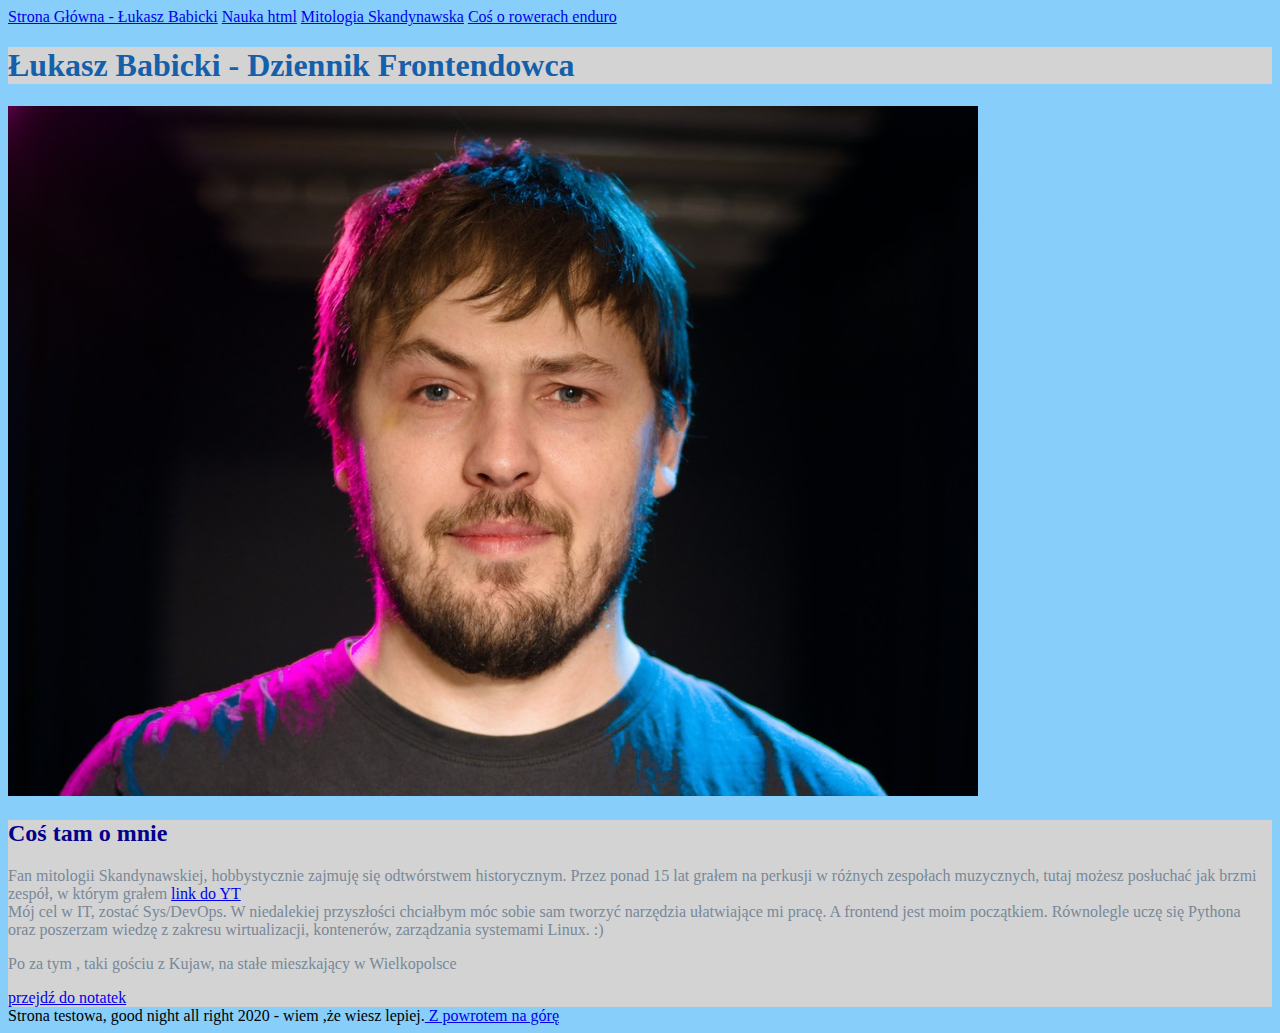
<file: index.html>
<!DOCTYPE html>
<html lang="pl">

<head>
    <meta charset="UTF-8">
    <meta name="viewport" content="width=device-width, initial-scale=1.0">
    <title>Document</title>
    <link href="style.css" rel="stylesheet" type="text/css">
</head>

<body>
    <header>
        <nav>
            <a href="index.html"> Strona Główna - Łukasz Babicki</a>
            <a href="nauka-html.html"> Nauka html</a>
            <a href="mitologia.html"> Mitologia Skandynawska</a>
            <a href="rowery-enduro.html"> Coś o rowerach enduro</a>
        </nav>
    </header>

    <main>

        <header>
            <h1 class="main-header">Łukasz Babicki - Dziennik Frontendowca</h1>
            <img src="foto.png" alt="buźka"/>
        </header>

        <section>
            <h2 class="second-header">Coś tam o mnie</h2>
            <p>Fan mitologii Skandynawskiej, hobbystycznie zajmuję się odtwórstwem historycznym. Przez ponad 15 lat grałem na perkusji w różnych zespołach muzycznych, tutaj możesz posłuchać jak brzmi zespół, w którym grałem <a href="https://www.youtube.com/watch?v=pNtZG6tOG6M">link do YT</a><br/> Mój cel w IT, zostać Sys/DevOps. W niedalekiej przyszłości chciałbym móc sobie sam tworzyć narzędzia ułatwiające mi pracę. A frontend jest moim początkiem. Równolegle uczę się Pythona oraz poszerzam wiedzę z zakresu wirtualizacji, kontenerów, zarządzania systemami Linux. :)</p>
            <p>Po za tym , taki gościu z Kujaw, na stałe mieszkający w Wielkopolsce</p>
            <a href="#notatki">przejdź do notatek </a>
        </section>
    </main>

    <footer>
        Strona testowa, good night all right 2020 - wiem ,że wiesz lepiej.<a href="#top"> Z powrotem na górę </a>

    </footer>
    <script src="main.js"></script>
    
</body>

</html>
</file>
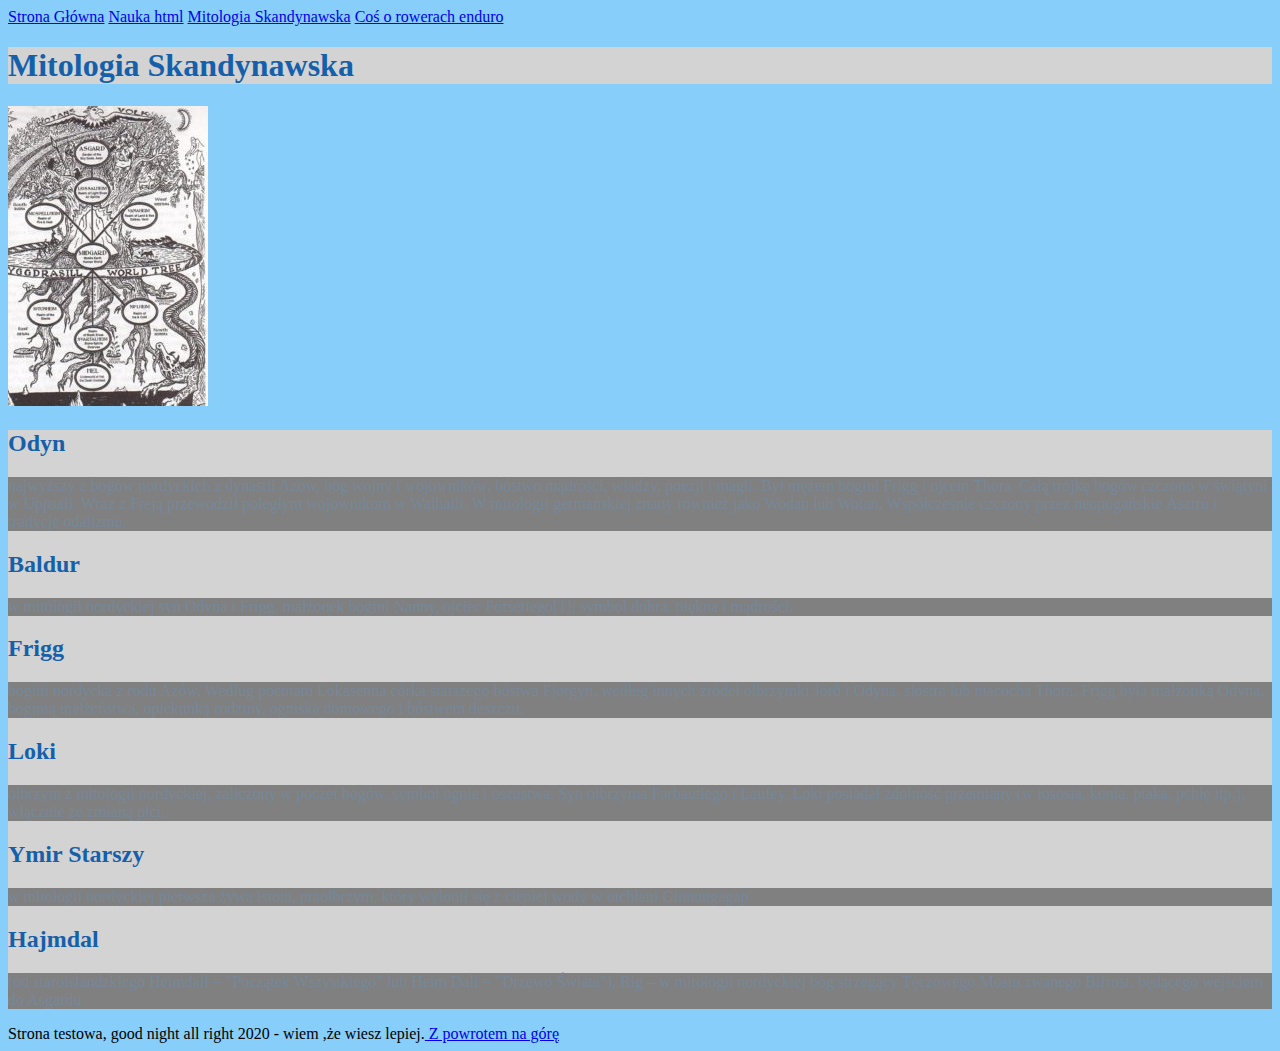
<file: mitologia.html>
<!DOCTYPE html>
<html lang="pl">

<head>
    <meta charset="UTF-8">
    <meta name="viewport" content="width=device-width, initial-scale=1.0">
    <title>Document</title>
    <link href="style.css" rel="stylesheet" type="text/css">
</head>

<body>
    <header>
        <nav>
            <a href="index.html"> Strona Główna</a>
            <a href="nauka-html.html"> Nauka html</a>
            <a href="mitologia.html"> Mitologia Skandynawska</a>
            <a href="rowery-enduro.html"> Coś o rowerach enduro</a>
        </nav>
    </header>

    <main>

        <header>
            <h1 class="main-header">Mitologia Skandynawska</h1>
            <img src="nine-world.jpg" alt="screen" />
        </header>

        <section>
            <h2>Odyn</h2>
            <p class="myth-border">najwyższy z bogów nordyckich z dynastii Azów, bóg wojny i wojowników, bóstwo mądrości, władzy, poezji i magii. Był mężem
            bogini Frigg i ojcem Thora. Całą trójkę bogów czczono w świątyni w Uppsali. Wraz z Freją przewodził poległym wojownikom
            w Walhalli. W mitologii germańskiej znany również jako Wodan lub Wotan. Współcześnie czczony przez neopogańskie Ásatrú i
            tradycje odalizmu.</p>
            <h2>Baldur</h2>
            <p class="myth-border">w mitologii nordyckiej syn Odyna i Frigg, małżonek bogini Nanny, ojciec Forsetiego[1]; symbol dobra, piękna i mądrości.</p>
            <h2>Frigg</h2>
            <p class="myth-border">bogini nordycka z rodu Azów. Według poematu Lokasenna córka starszego bóstwa Fjørgyn, według innych źródeł olbrzymki
            Jörð i Odyna, siostra lub macocha Thora. Frigg była małżonką Odyna, boginią małżeństwa, opiekunką rodziny, ogniska
            domowego i bóstwem deszczu.</p>
            <h2>Loki</h2>
            <p class="myth-border">olbrzym z mitologii nordyckiej, zaliczony w poczet bogów, symbol ognia i oszustwa. Syn olbrzyma Farbautiego i Laufey.
            Loki posiadał zdolność przemiany (w łososia, konia, ptaka, pchłę itp.), włącznie ze zmianą płci.</p>
            <h2>Ymir Starszy</h2>
            <p class="myth-border">w mitologii nordyckiej pierwsza żywa istota, praolbrzym, który wyłonił się z ciepłej wody w otchłani Ginnungagap</p>
            <h2>Hajmdal</h2>
            <p class="myth-border">(od staroislandzkiego Heimdall = "Początek Wszystkiego" lub Heim Dall = "Drzewo Świata"), Rig – w mitologii nordyckiej
            bóg strzegący Tęczowego Mostu zwanego Bifrost, będącego wejściem do Asgardu</p>
        </section>
    </main>

    <footer>
        Strona testowa, good night all right 2020 - wiem ,że wiesz lepiej.<a href="#top"> Z powrotem na górę </a>
    </footer>
</body>

</html>
</file>
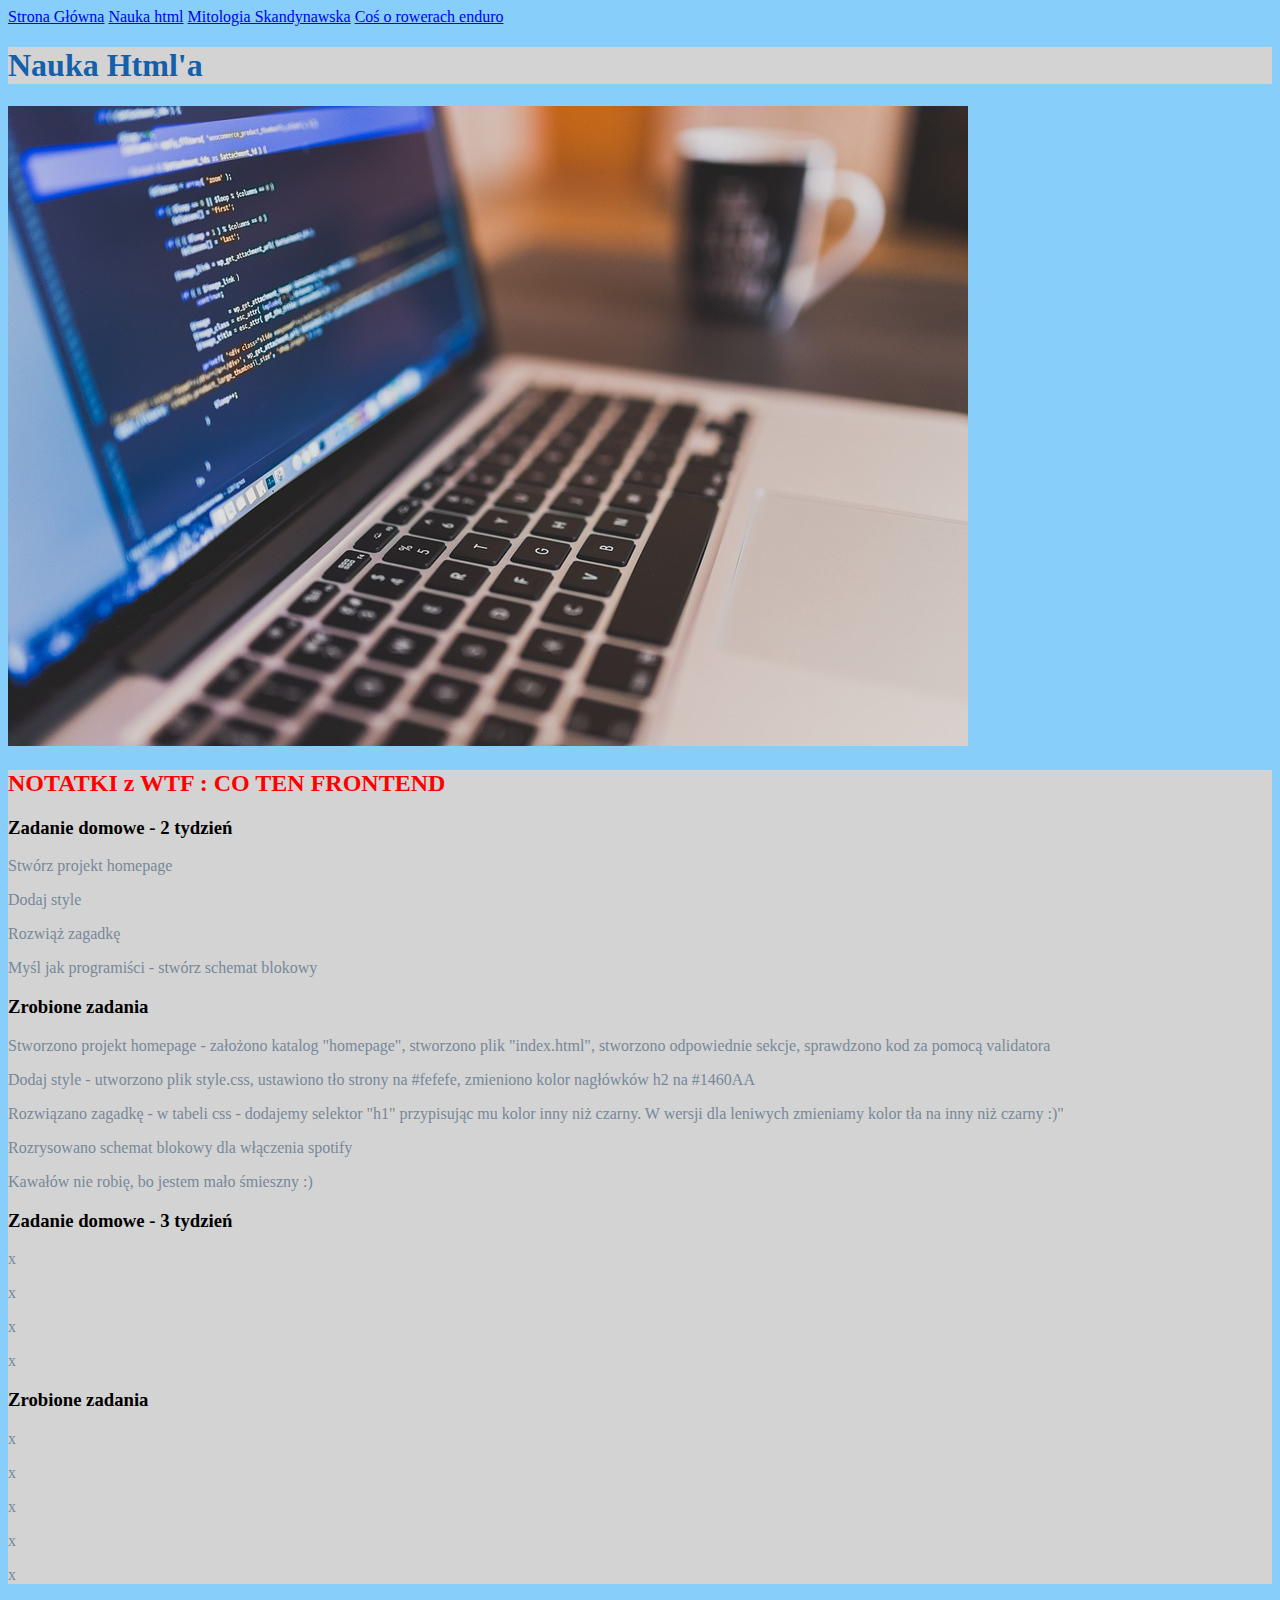
<file: nauka-html.html>
<!DOCTYPE html>
<html lang="pl">

<head>
    <meta charset="UTF-8">
    <meta name="viewport" content="width=device-width, initial-scale=1.0">
    <title>Document</title>
    <link href="style.css" rel="stylesheet" type="text/css">
</head>

<body>
    <header>
        <nav>
            <a href="index.html"> Strona Główna</a>
            <a href="nauka-html.html"> Nauka html</a>
            <a href="mitologia.html"> Mitologia Skandynawska</a>
            <a href="rowery-enduro.html"> Coś o rowerach enduro</a>
        </nav>
    </header>



    <main>

        <header>
            <h1 class="main-header">Nauka Html'a</h1>
            <img src="programowanie.jpg" alt="screen" />
        </header>

            <section id="notatki">

            <h2 class="new-header">NOTATKI z WTF : CO TEN FRONTEND</h2>
            <article>
                <h3>Zadanie domowe - 2 tydzień</h3>
                <p>Stwórz projekt homepage</p>
                <p>Dodaj style</p>
                <p>Rozwiąż zagadkę</p>
                <p>Myśl jak programiści - stwórz schemat blokowy</p>
            </article>

            <article>
                <h3>Zrobione zadania</h3>
                <p>Stworzono projekt homepage - założono katalog "homepage", stworzono plik "index.html", stworzono
                    odpowiednie sekcje, sprawdzono kod za pomocą validatora</p>
                <p>Dodaj style - utworzono plik style.css, ustawiono tło strony na #fefefe, zmieniono kolor nagłówków h2
                    na #1460AA</p>
                <p>Rozwiązano zagadkę - w tabeli css - dodajemy selektor "h1" przypisując mu kolor inny niż czarny. W
                    wersji dla leniwych zmieniamy kolor tła na inny niż czarny :)"</p>
                <p>Rozrysowano schemat blokowy dla włączenia spotify</p>
                <p>Kawałów nie robię, bo jestem mało śmieszny :)</p>
            </article>

            <article>
                <h3>Zadanie domowe - 3 tydzień</h3>
                <p>x</p>
                <p>x</p>
                <p>x</p>
                <p>x</p>
            </article>

            <article>
                <h3>Zrobione zadania</h3>
                <p>x</p>
                <p>x</p>
                <p>x</p>
                <p>x</p>
                <p>x</p>
            </article>
        </section>

    </main>
    <footer>
        Strona testowa, good night all right 2020 - wiem ,że wiesz lepiej.<a href="#top"> Z powrotem na górę </a>
    </footer>
</body>

</html>
</file>
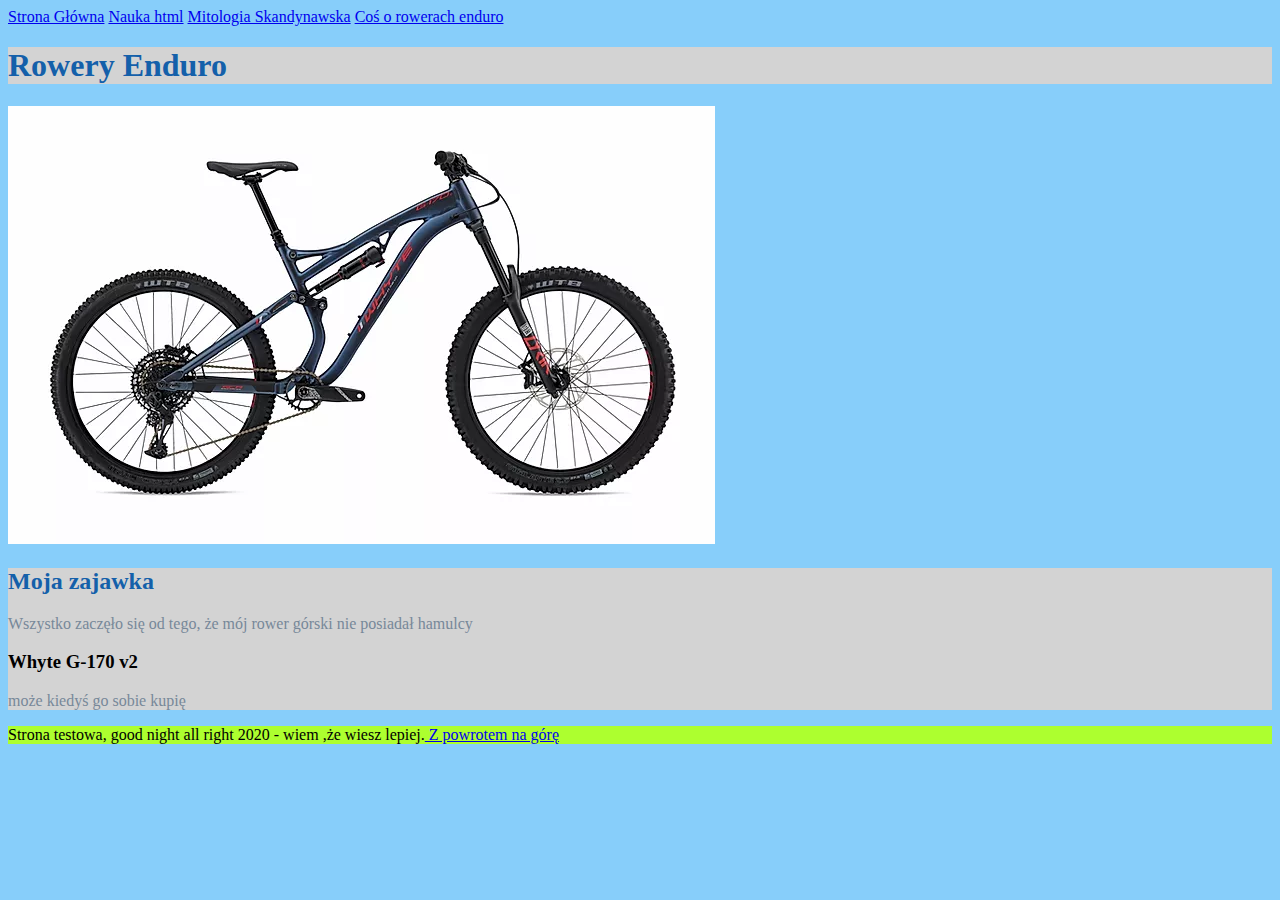
<file: rowery-enduro.html>
<!DOCTYPE html>
<html lang="pl">

<head>
    <meta charset="UTF-8">
    <meta name="viewport" content="width=device-width, initial-scale=1.0">
    <title>Document</title>
    <link href="style.css" rel="stylesheet" type="text/css">
</head>

<body>
    <header>
        <nav>
            <a href="index.html"> Strona Główna</a>
            <a href="nauka-html.html"> Nauka html</a>
            <a href="mitologia.html"> Mitologia Skandynawska</a>
            <a href="rowery-enduro.html"> Coś o rowerach enduro</a>
        </nav>
    </header>

    <main>

        <header>
            <h1 class="main-header">Rowery Enduro</h1>
            <img src="whyte.jpg" alt="rower" />
        </header>

        <section>
            <h2>Moja zajawka</h2>
            <p>Wszystko zaczęło się od tego, że mój rower górski nie posiadał hamulcy</p>
             
            <article>
                <h3>Whyte G-170 v2 </h3>
                <p>może kiedyś go sobie kupię</p>
            </article>
        </section>
    </main>

    <footer class="bike-footer">
        Strona testowa, good night all right 2020 - wiem ,że wiesz lepiej.<a href="#top"> Z powrotem na górę </a>
    </footer>
</body>

</html>
</file>
<file: style.css>
body {
       background: lightskyblue;

   }

   section {
       background: lightgrey;
   }


   h1 {
       color: #1460AA;
   }

   p {
       color: lightslategray;
   }

   h2 {
       color: #1460AA;
   }


   .new-header {
       color: red;
   }

   .main-header {
       background: lightgray;
   }

   .second-header {
       color: darkblue;
   }

   .myth-border {
       background: grey;
   }

   .bike-footer {
       background:greenyellow;
   }
</file>
